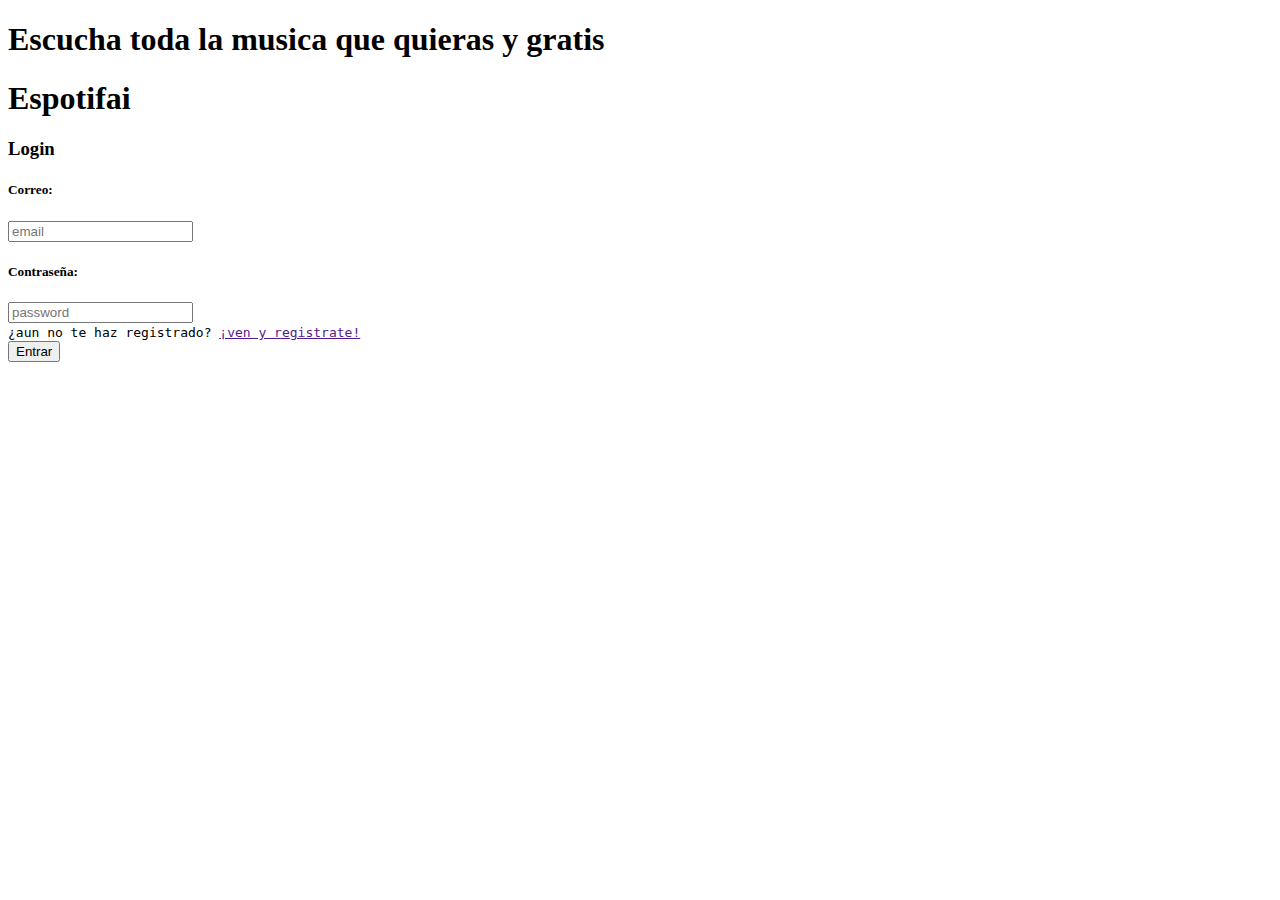
<file: public/index.html>
<!DOCTYPE html>
<html lang="es">
<head>
    <meta charset="UTF-8">
    <meta name="viewport" content="width=device-width, initial-scale=1.0">
    <meta http-equiv="X-UA-Compatible" content="ie=edge">
    <link rel="stylesheet" href="https://stackpath.bootstrapcdn.com/bootstrap/4.1.3/css/bootstrap.min.css" integrity="sha384-MCw98/SFnGE8fJT3GXwEOngsV7Zt27NXFoaoApmYm81iuXoPkFOJwJ8ERdknLPMO" crossorigin="anonymous">
    <script src="https://code.jquery.com/jquery-3.3.1.slim.min.js" integrity="sha384-q8i/X+965DzO0rT7abK41JStQIAqVgRVzpbzo5smXKp4YfRvH+8abtTE1Pi6jizo" crossorigin="anonymous"></script>
    <script src="https://cdnjs.cloudflare.com/ajax/libs/popper.js/1.14.3/umd/popper.min.js" integrity="sha384-ZMP7rVo3mIykV+2+9J3UJ46jBk0WLaUAdn689aCwoqbBJiSnjAK/l8WvCWPIPm49" crossorigin="anonymous"></script>
    <script src="https://stackpath.bootstrapcdn.com/bootstrap/4.1.3/js/bootstrap.min.js" integrity="sha384-ChfqqxuZUCnJSK3+MXmPNIyE6ZbWh2IMqE241rYiqJxyMiZ6OW/JmZQ5stwEULTy" crossorigin="anonymous"></script>


    <link rel="stylesheet" href="./assets/css/index.css">
    <title>Espotifai</title>
</head>
<body>
    <div class="container-fluid text-center">
        <div class="background "></div>
        <div class="row">
            <div class="col-sm-12 col-md-12 col-lg-12 max-auto">
                <div class="my-5 px-5">
                    <h1 class="text-center display-4" style="color:currentColor">Escucha toda la musica que quieras y gratis</h1>
                </div>
            </div>
        </div>
        <div class="row">
            <div class="col-sm-9 col-md-7 col-lg-5 mx-auto mt-4">
                <div class="card shadow-lg">
                    <div class="card-tittle border-bottom" >
                        <h1>Espotifai</h1>
                        <h3>Login</h3>
                    </div>
                    <div class="card-body">
                        <form action="">
                            <div class="form-group col-lg-11 mx-auto">
                                <label for="emailuser"><h5>Correo:</h5></label>
                                <input class="form-control" type="email" name="email" id="emailuser" placeholder="email">
                            </div>
                            <div class="form-group col-lg-11 mx-auto">
                                <label for="pass"><h5>Contraseña:</h5></label>
                                <input class="form-control" type="password" name="password" id="pass" placeholder="password">
                            </div>
                            <div class="form-group col-lg-11 mx-auto">
                                <small class="text-muted">¿aun no te haz registrado? <a href="">¡ven y registrate!</a></small>
                            </div>
                            <div class="form-group col-lg-11 mx-auto">
                                <button type="submit" class="btn btn-success btn-lg btn-block">Entrar</button>
                            </div>
                        </form>
                    </div>
                </div>
            </div>
        </div>
    </div>
</body>
</html>
</file>
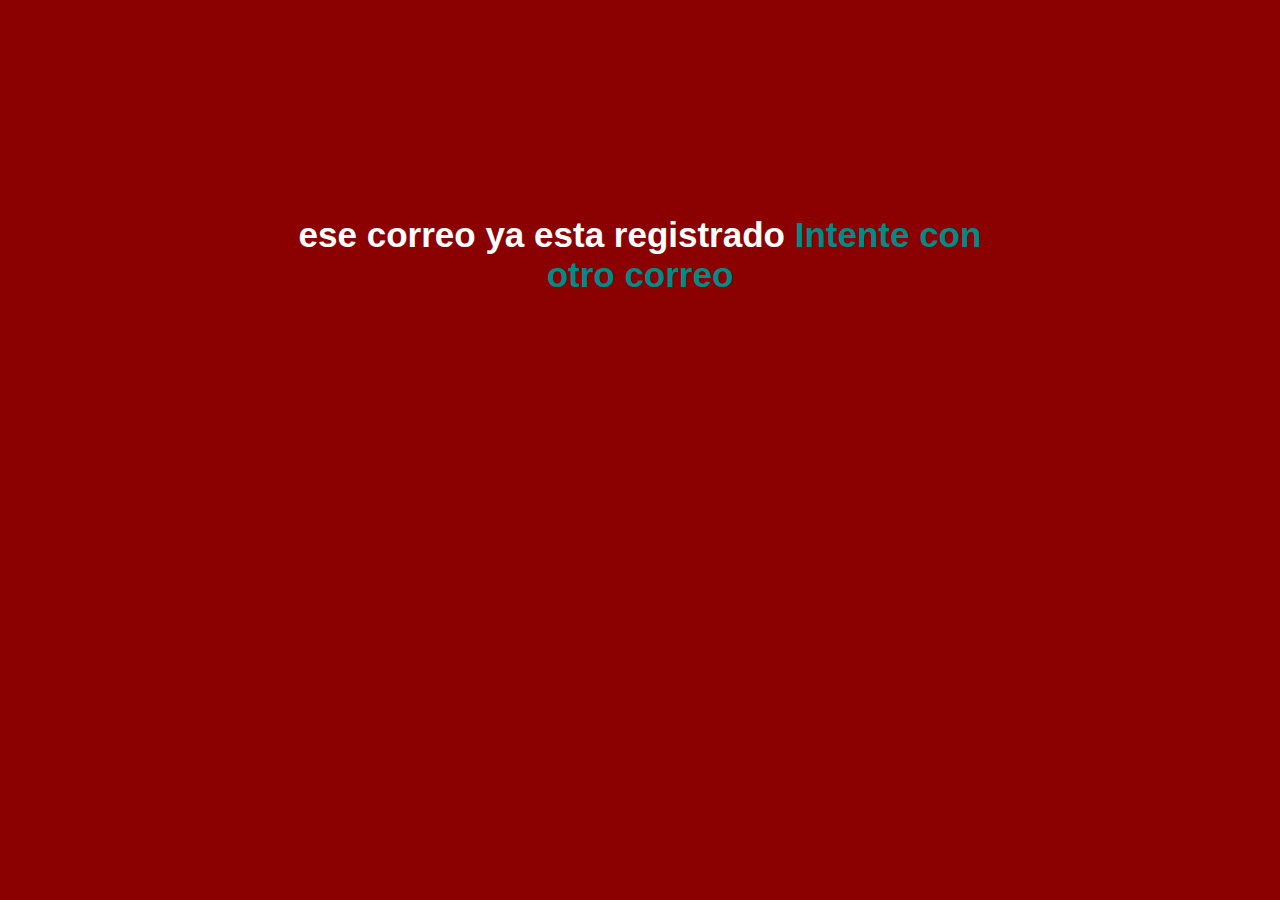
<file: errorsPage/errorDuplicado.html>
<!DOCTYPE html>
<html lang="en">
<head>
    <meta charset="UTF-8">
    <meta name="viewport" content="width=device-width, initial-scale=1.0">
    <meta http-equiv="X-UA-Compatible" content="ie=edge">
    <link rel="stylesheet" href="../public/assets/css/errorStyle.css">
    <title>Error - correo ya registrado</title>
</head>
<body>
    <div class="container">
        <div class="mensaje-content">
            <h1>ese correo ya esta registrado <a href = "../public/registro.php">Intente con otro correo</a></h1>
        </div>
    </div>
</body>
</html>
</file>
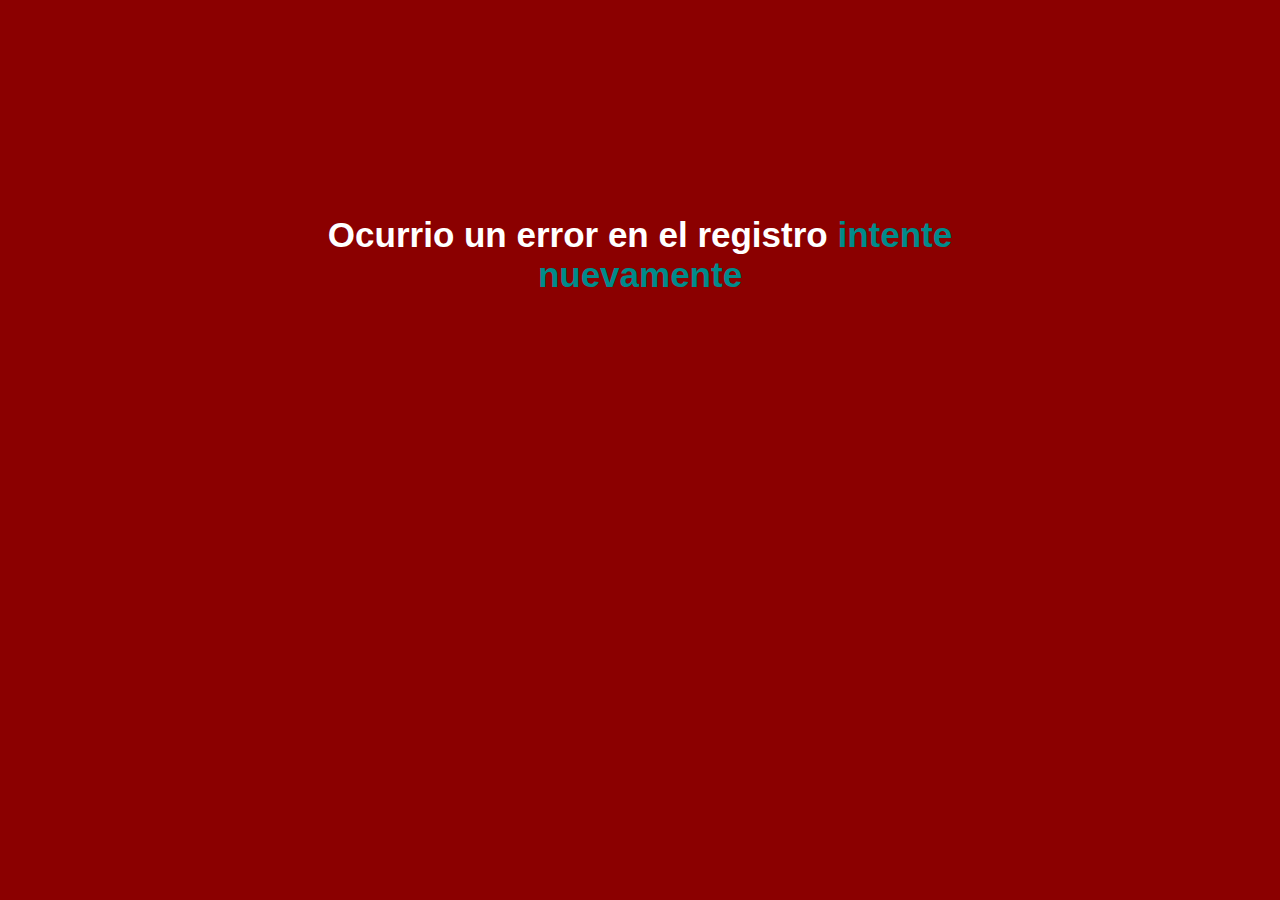
<file: errorsPage/errorRegistro.html>
<!DOCTYPE html>
<html lang="en">
<head>
    <meta charset="UTF-8">
    <meta name="viewport" content="width=device-width, initial-scale=1.0">
    <meta http-equiv="X-UA-Compatible" content="ie=edge">
    <link rel="stylesheet" href="../public/assets/css/errorStyle.css">
    <title>Error al registrarse</title>
</head>
<body>
    <div class="container">
        <div class="mensaje-content">
            <h1>Ocurrio un error en el registro <a href = "../public/registro.php">intente nuevamente</a></h1>
        </div>
    </div>
</body>
</html>
</file>
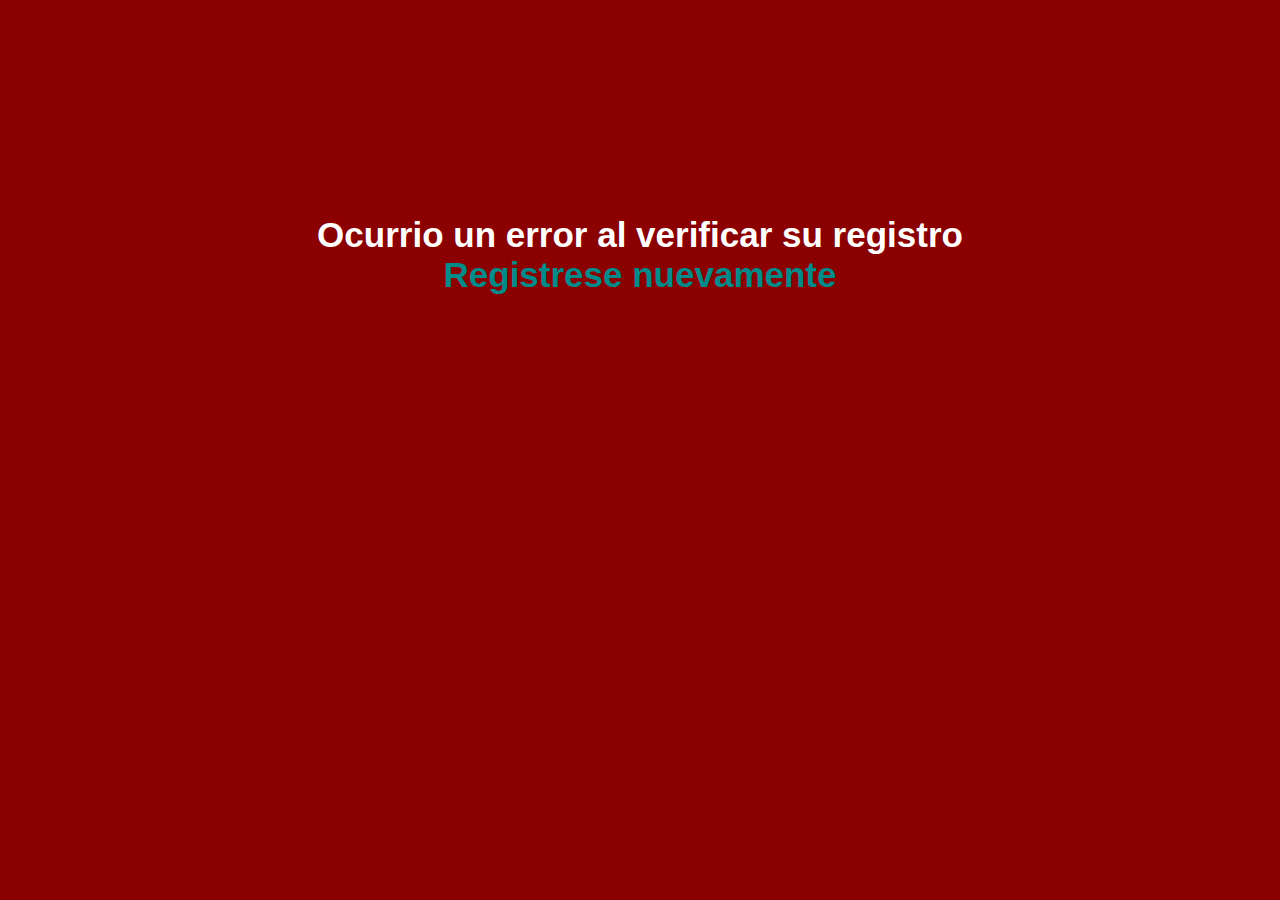
<file: errorsPage/errorValidacion.html>
<!DOCTYPE html>
<html lang="en">
<head>
    <meta charset="UTF-8">
    <meta name="viewport" content="width=device-width, initial-scale=1.0">
    <meta http-equiv="X-UA-Compatible" content="ie=edge">
    <link rel="stylesheet" href="../public/assets/css/errorStyle.css">
    <title>Error verificación</title>
</head>
<body>
    <div class="container">
        <div class="mensaje-content">
            <h1>Ocurrio un error al verificar su registro <a href = "../public/index.php">Registrese nuevamente</a></h1>
        </div>
    </div>
</body>
</html>
</file>
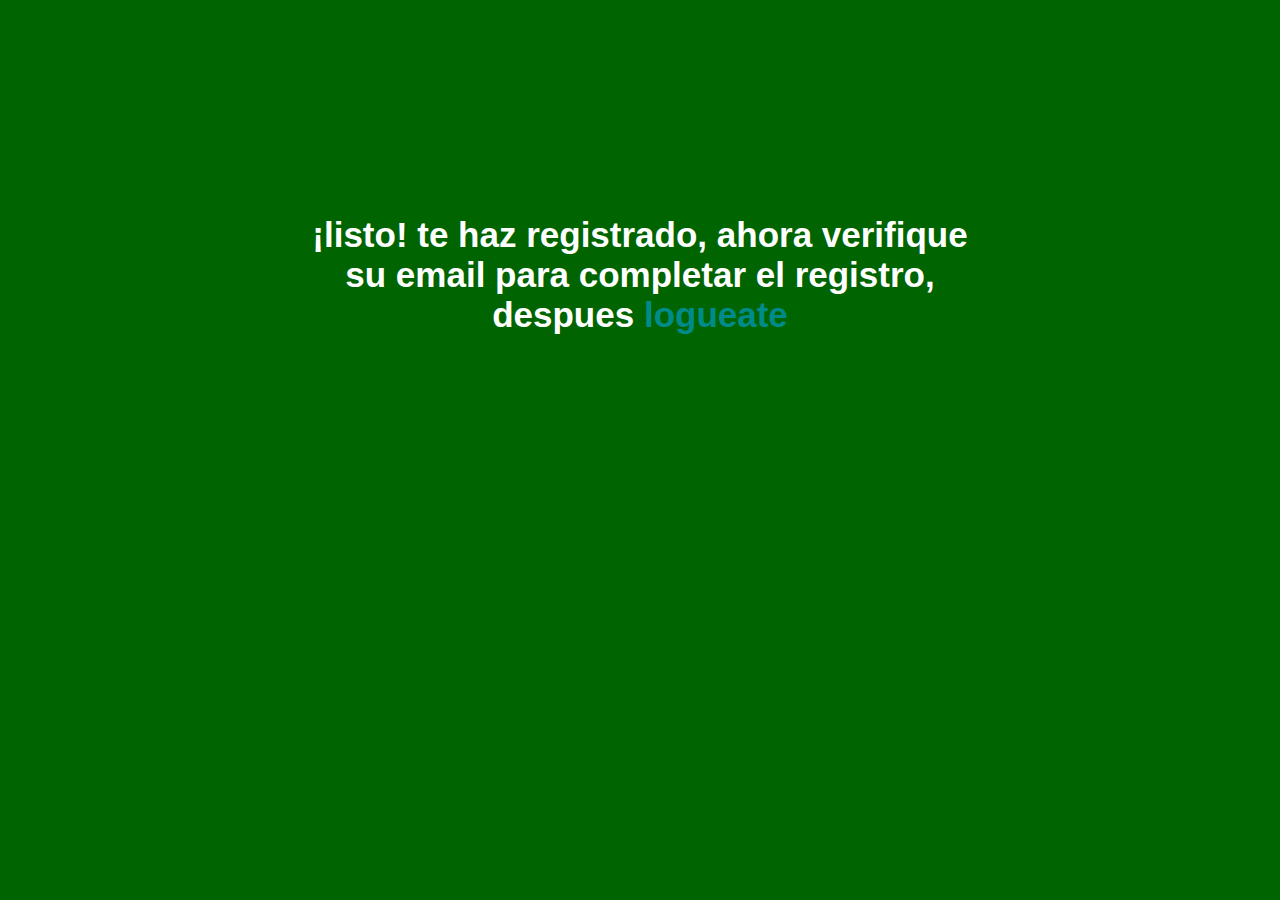
<file: successPage/registrado.html>
<!DOCTYPE html>
<html lang="en">
<head>
    <meta charset="UTF-8">
    <meta name="viewport" content="width=device-width, initial-scale=1.0">
    <meta http-equiv="X-UA-Compatible" content="ie=edge">
    <link rel="stylesheet" href="../public/assets/css/success.css">
    <title>registrado</title>
</head>
<body>
    <div class="container">
        <div class="mensaje-content">
            <h1>¡listo! te haz registrado, ahora verifique su email para completar el registro, despues  <a href = "../public/index.php">logueate</a></h1>
        </div>
    </div>
</body>
</html>
</file>
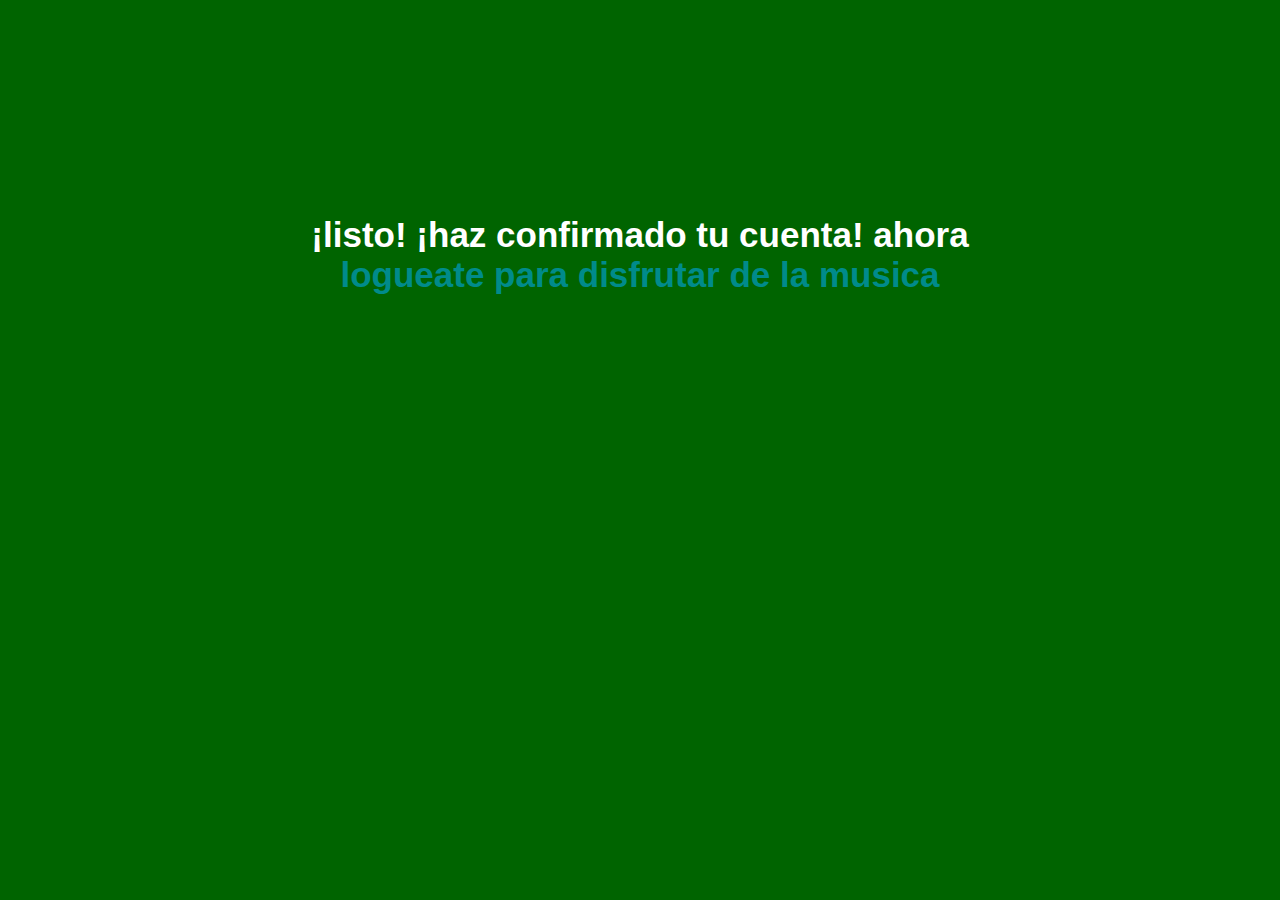
<file: successPage/validado.html>
<!DOCTYPE html>
<html lang="en">
<head>
    <meta charset="UTF-8">
    <meta name="viewport" content="width=device-width, initial-scale=1.0">
    <meta http-equiv="X-UA-Compatible" content="ie=edge">
    <link rel="stylesheet" href="../public/assets/css/success.css">
    <title>¡confirmado!!</title>
</head>
<body>
    <div class="container">
        <div class="mensaje-content">
            <h1>¡listo! ¡haz confirmado tu cuenta! ahora <a href = "../public/index.php">logueate para disfrutar de la musica</a></h1>
        </div>
    </div>
</body>
</html>
</file>
<file: public/assets/css/index.css>
.portada {
    position: absolute;
    background: url("../image/background.jpg") no-repeat fixed center;
    background-size: cover;
    width: 100%;
    height: 100%;
}

small{
    font-family:  monospace;
    font-size: 13px;
}
</file>
<file: public/assets/css/errorStyle.css>
body{
    margin: 0;
    background-color: darkred;
}

.container {
    display: flex;
    justify-content: center;
    align-items: center;
}

.mensaje-content{
    display: flex;
    justify-content: center;
    align-items: center;
    margin-top: 15%;
    padding-right: 18rem;
    padding-left: 18rem;
}

a{
    text-decoration: none;
    color: darkcyan;
}

h1{
    color: white;
    font-size: 35px;
    text-align: center;
    font-family: 'Franklin Gothic Medium', 'Arial Narrow', Arial, sans-serif;
}
</file>
<file: public/assets/css/success.css>
body{
    margin: 0;
    background-color: darkgreen;
}

.container {
    display: flex;
    justify-content: center;
    align-items: center;
}

.mensaje-content{
    display: flex;
    justify-content: center;
    align-items: center;
    margin-top: 15%;
    padding-right: 18rem;
    padding-left: 18rem;
}

a{
    text-decoration: none;
    color: darkcyan;
}

h1{
    color: white;
    font-size: 35px;
    text-align: center;
    font-family: 'Franklin Gothic Medium', 'Arial Narrow', Arial, sans-serif;
}
</file>
